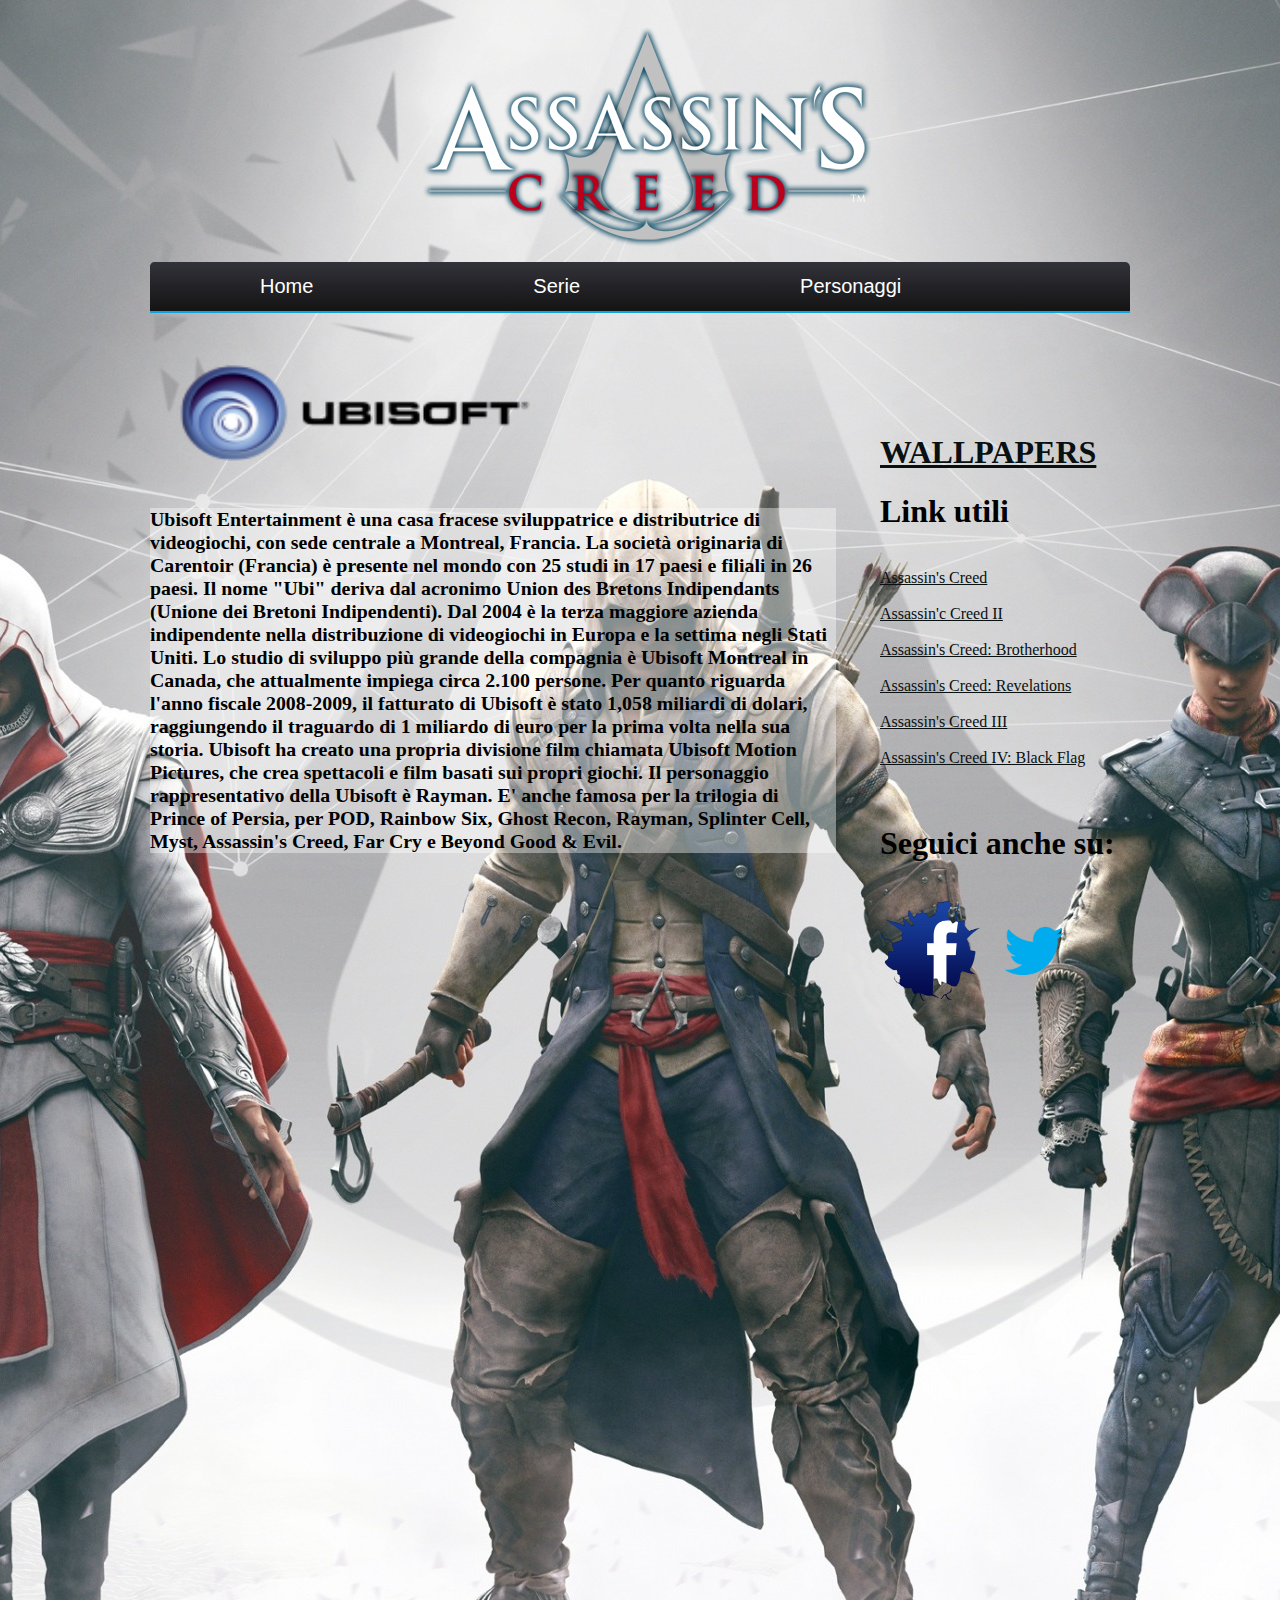
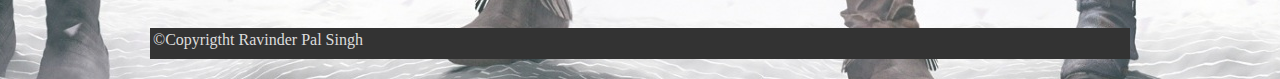
<file: index.html>
<html>
<head>
<style>
body{
background-repeat: no-repeat;
background-position: top;
<!--background-position: center;-->
}
</style>
<link href="stili-AC.css" rel="stylesheet"
type="text/css" media="all"/>

<title>
Assassin's Creed
</title>
</head>
<body background="./img/sfondo.jpg" height="100%"width="100%">
<header align="center">
<div align="center">
<img src="./img/logo.png"   align="center">
</div>
</header>
<!--
<nav>
<ul>
<li><a href="index.html" >Home</a></li>
<li><a href="serie.html">Serie</a></li>
<li><a href="personaggi.html">Personaggi</li></a>
</ul>
</nav> -->
<div id='cssmenu'>
<ul>
   <li><a href='index.html'><span>Home</span></a></li>
   <li class='has-sub '><a href='serie.html'><span>Serie</span></a>
      <ul>
         <li class='has-sub '><a href='assassinscreed.html'><span>Assassin's Creed</span></a></li>
         <li class='has-sub '><a href='assassinscreed2.html'><span>Assassin's Creed 2</span></a></li>
		 <li class='has-sub '><a href='assassinscreed3.html'><span>Assassin's Creed 3</span></a></li>
      </ul>
   </li>
   <li><a href='personaggi.html'><span>Personaggi</span></a></li>
</ul>
</div>
<section>
  <article>
  <img src="./img/logo1.png" height="150" width="400">
  <h3>Ubisoft Entertainment è una casa fracese sviluppatrice e distributrice di videogiochi, con sede centrale a Montreal, Francia.
  La società originaria di Carentoir (Francia) è presente nel mondo con 25 studi in 17 paesi e filiali in 26 paesi.
Il nome "Ubi" deriva dal acronimo Union des Bretons Indipendants (Unione dei Bretoni Indipendenti).
Dal 2004 è la terza maggiore azienda indipendente nella distribuzione di videogiochi in Europa e la settima negli Stati Uniti.
Lo studio di sviluppo più grande della compagnia è Ubisoft Montreal in Canada, che attualmente impiega circa 2.100 persone. Per quanto riguarda l'anno fiscale 2008-2009,
il fatturato di Ubisoft è stato 1,058 miliardi di dolari,
raggiungendo il traguardo di 1 miliardo di euro per la prima volta nella sua storia.
Ubisoft ha creato una propria divisione film chiamata Ubisoft Motion Pictures, che crea spettacoli e film basati sui propri giochi.
Il personaggio rappresentativo della Ubisoft è Rayman.
E' anche famosa per la trilogia di Prince of Persia, per POD, Rainbow Six, Ghost Recon, Rayman, Splinter Cell, Myst, Assassin's Creed, Far Cry e Beyond Good & Evil.
  </h3>


  </article>
</section>

<aside>
<h1><a href="download.html">WALLPAPERS</a></h1>
<h1>Link utili</h1><br>
<a href="http://assassinscreed.ubi.com/ac3/it-it/games/assassins-creed/index.aspx">Assassin's Creed</a>
<br><br>
<a href="http://assassinscreed.ubi.com/ac3/it-it/games/assassins-creed-2/index.aspx">Assassin'c Creed II</a>
<br><br>
<a href="http://assassinscreed.ubi.com/ac3/it-it/games/assassins-creed-brotherhood/index.aspx">Assassin's Creed: Brotherhood</a>
<br><br>
<a href="http://assassinscreed.ubi.com/ac3/it-it/games/assassins-creed-revelations/index.aspx">Assassin's Creed: Revelations</a>
<br><br>
<a href="http://assassinscreed.ubi.com/ac3/it-it/games/assassins-creed-3/index.aspx">Assassin's Creed III</a>
<br><br>
<a href="http://assassinscreed.ubi.com/">Assassin's Creed IV: Black Flag</a>
<br><br><br>
<h1>Seguici anche su:</h1><br>
<a href="https://www.facebook.com/assassinscreeditalia?fref=ts"><img src="./img/fb.png" height="100" width="100"></a>
<a href="https://twitter.com/assassinscreed"><img src="./img/twitter.png" height="100" width="100"></a>

</aside>

<footer>
&copy;Copyrigtht      Ravinder Pal Singh
</footer>


</body>


</html>
</file>
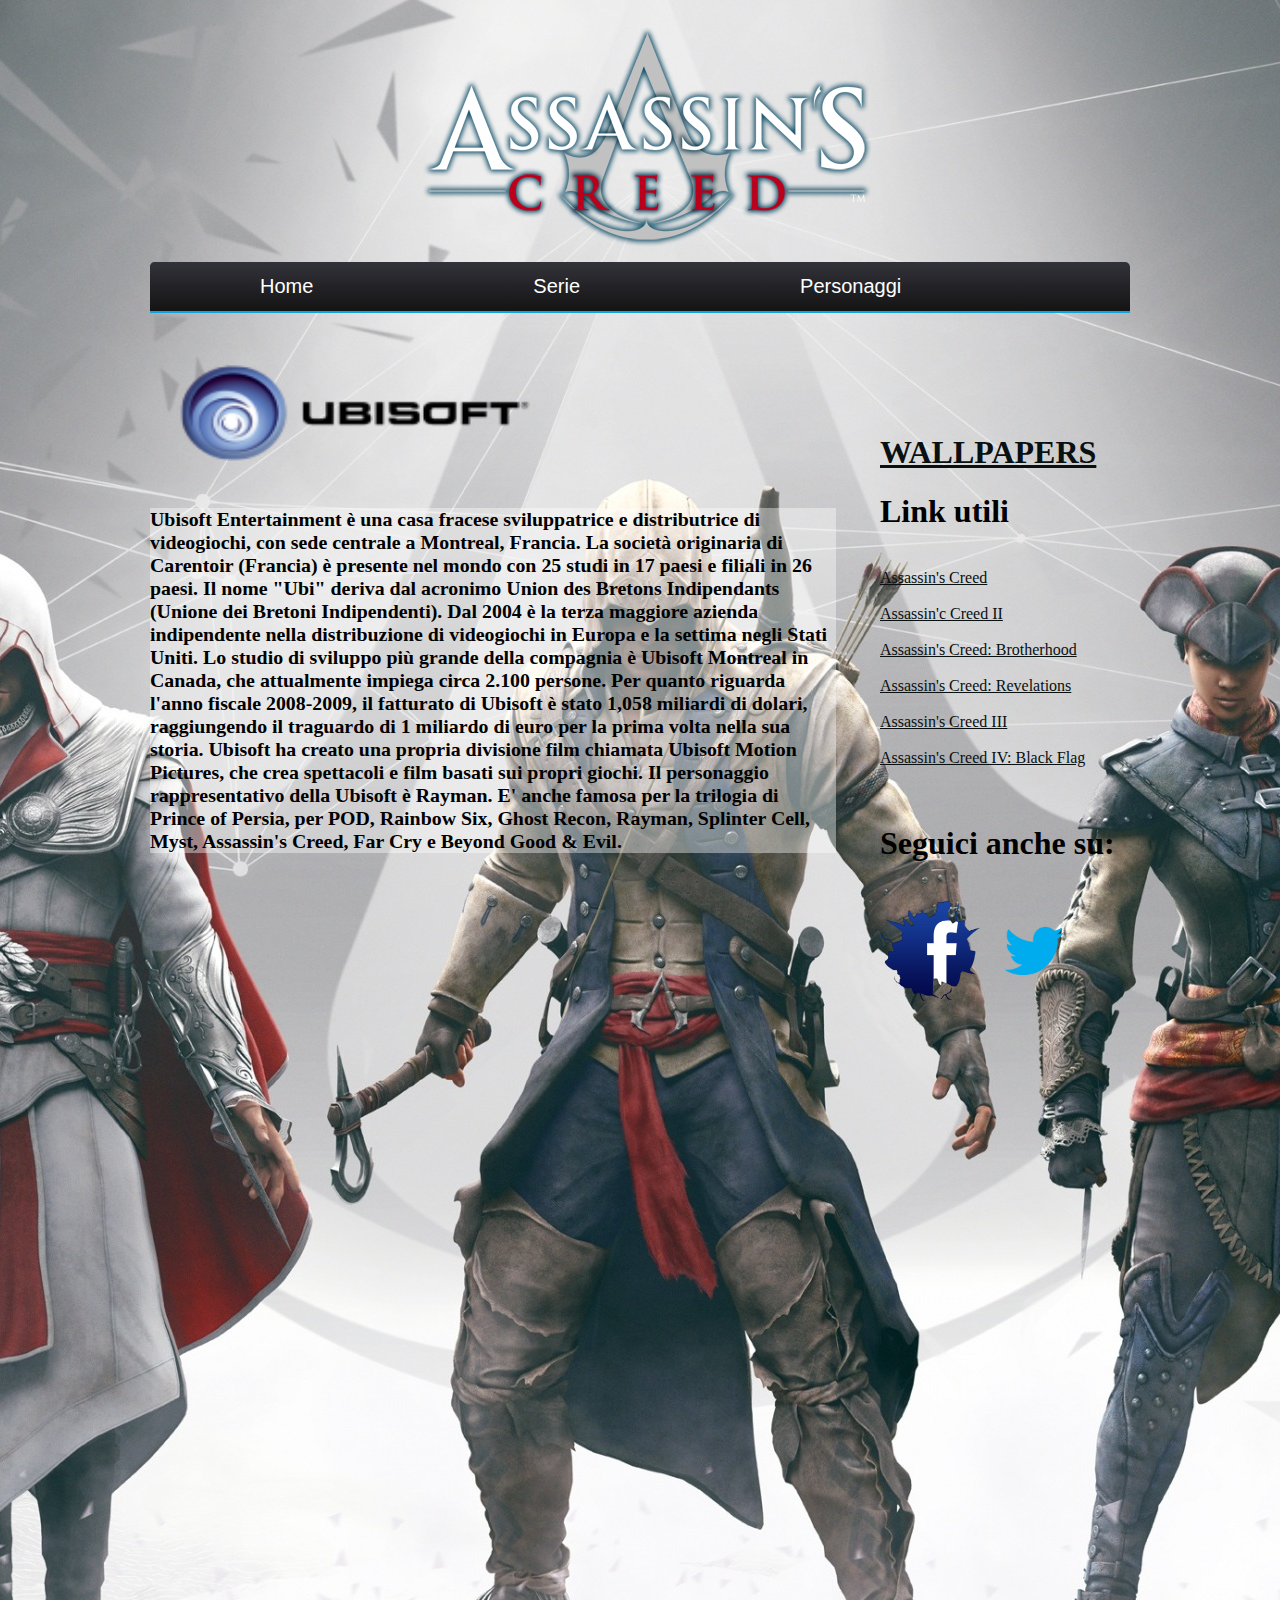
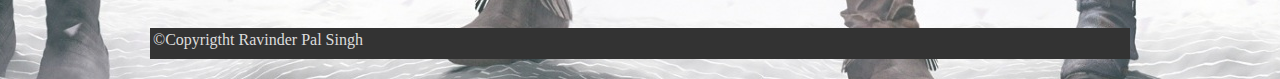
<file: home.html>
<html>
<head>
<style>
body{
background-repeat: no-repeat;
background-position: top;
<!--background-position: center;-->
}
</style>
<link href="stili-AC.css" rel="stylesheet"
type="text/css" media="all"/>

<title>
Assassin's Creed
</title>
</head>
<body background="./img/sfondo.jpg" height="100%"width="100%">
<header align="center">
<div align="center">
<img src="./img/logo.png"   align="center">
</div>
</header>
<!--
<nav>
<ul>
<li><a href="home.html" >Home</a></li>
<li><a href="serie.html">Serie</a></li>
<li><a href="personaggi.html">Personaggi</li></a>
</ul>
</nav> -->
<div id='cssmenu'>
<ul>
   <li><a href='home.html'><span>Home</span></a></li>
   <li class='has-sub '><a href='serie.html'><span>Serie</span></a>
      <ul>
         <li class='has-sub '><a href='assassinscreed.html'><span>Assassin's Creed</span></a></li>
         <li class='has-sub '><a href='assassinscreed2.html'><span>Assassin's Creed 2</span></a></li>
		 <li class='has-sub '><a href='assassinscreed3.html'><span>Assassin's Creed 3</span></a></li>
      </ul>
   </li>
   <li><a href='personaggi.html'><span>Personaggi</span></a></li>
</ul>
</div>
<section>
  <article>
  <img src="./img/logo1.png" height="150" width="400">
  <h3>Ubisoft Entertainment è una casa fracese sviluppatrice e distributrice di videogiochi, con sede centrale a Montreal, Francia.
  La società originaria di Carentoir (Francia) è presente nel mondo con 25 studi in 17 paesi e filiali in 26 paesi.
Il nome "Ubi" deriva dal acronimo Union des Bretons Indipendants (Unione dei Bretoni Indipendenti).
Dal 2004 è la terza maggiore azienda indipendente nella distribuzione di videogiochi in Europa e la settima negli Stati Uniti.
Lo studio di sviluppo più grande della compagnia è Ubisoft Montreal in Canada, che attualmente impiega circa 2.100 persone. Per quanto riguarda l'anno fiscale 2008-2009,
il fatturato di Ubisoft è stato 1,058 miliardi di dolari,
raggiungendo il traguardo di 1 miliardo di euro per la prima volta nella sua storia.
Ubisoft ha creato una propria divisione film chiamata Ubisoft Motion Pictures, che crea spettacoli e film basati sui propri giochi.
Il personaggio rappresentativo della Ubisoft è Rayman.
E' anche famosa per la trilogia di Prince of Persia, per POD, Rainbow Six, Ghost Recon, Rayman, Splinter Cell, Myst, Assassin's Creed, Far Cry e Beyond Good & Evil.
  </h3>


  </article>
</section>

<aside>
<h1><a href="download.html">WALLPAPERS</a></h1>
<h1>Link utili</h1><br>
<a href="http://assassinscreed.ubi.com/ac3/it-it/games/assassins-creed/index.aspx">Assassin's Creed</a>
<br><br>
<a href="http://assassinscreed.ubi.com/ac3/it-it/games/assassins-creed-2/index.aspx">Assassin'c Creed II</a>
<br><br>
<a href="http://assassinscreed.ubi.com/ac3/it-it/games/assassins-creed-brotherhood/index.aspx">Assassin's Creed: Brotherhood</a>
<br><br>
<a href="http://assassinscreed.ubi.com/ac3/it-it/games/assassins-creed-revelations/index.aspx">Assassin's Creed: Revelations</a>
<br><br>
<a href="http://assassinscreed.ubi.com/ac3/it-it/games/assassins-creed-3/index.aspx">Assassin's Creed III</a>
<br><br>
<a href="http://assassinscreed.ubi.com/">Assassin's Creed IV: Black Flag</a>
<br><br><br>
<h1>Seguici anche su:</h1><br>
<a href="https://www.facebook.com/assassinscreeditalia?fref=ts"><img src="./img/fb.png" height="100" width="100"></a>
<a href="https://twitter.com/assassinscreed"><img src="./img/twitter.png" height="100" width="100"></a>

</aside>

<footer>
&copy;Copyrigtht      Ravinder Pal Singh
</footer>


</body>


</html>
</file>
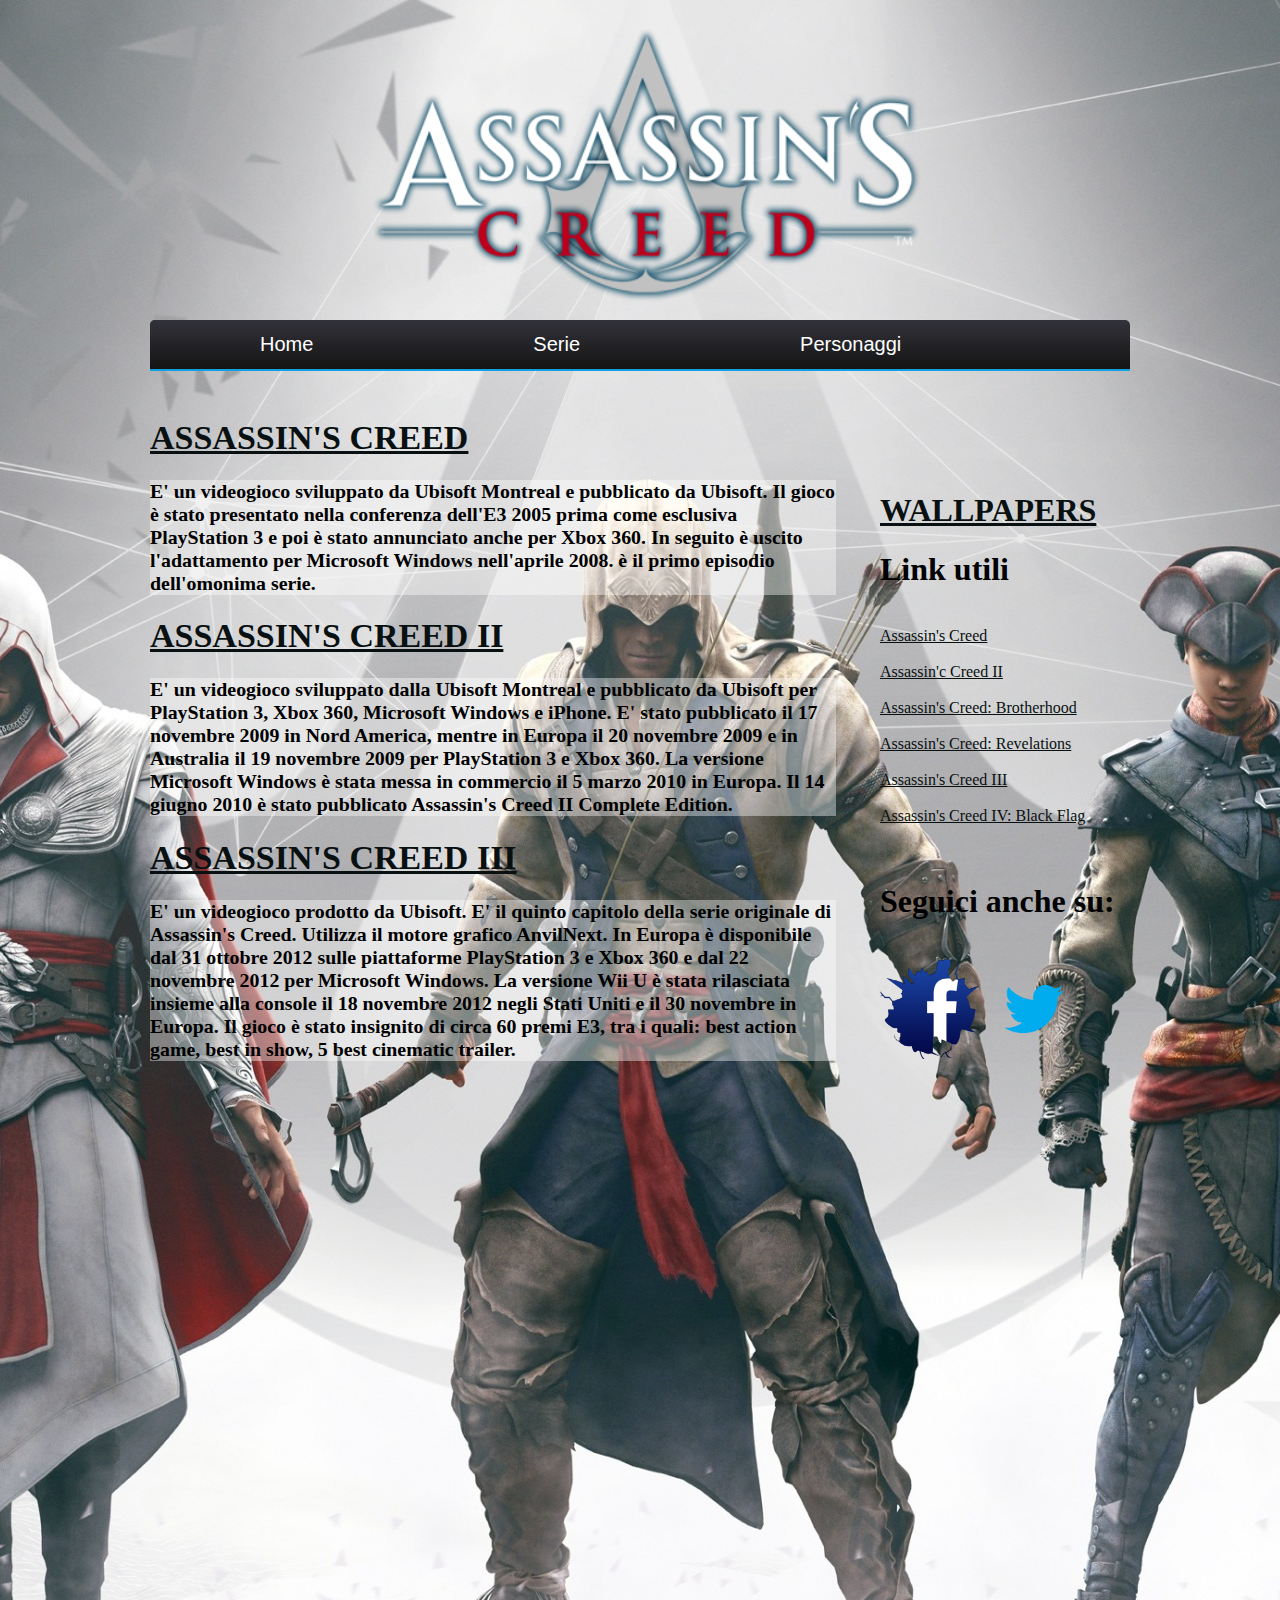
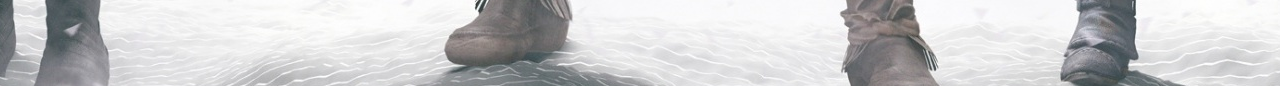
<file: serie.html>
<html>
<head>
<style>
body{
background-repeat: no-repeat;

background-position: top;
<!--background-position: center;-->
}
</style>
<link href="stili-AC.css" rel="stylesheet"
type="text/css" media="all"/>

<title>
Assassin's Creed
</title>
</head>
<body background="./img/sfondo.jpg"  height="100%"width="100%">
<header align="center">
<div align="center">
<img src="./img/logo.png"  height="300"  width="600" align="center">
</div>
</header>

<!--
<nav>
<ul>
<li><a href="index.html" >Home</a></li>
<li><a href="serie.html">Serie</a></li>
<li><a href="personaggi.html">Personaggi</li></a>
</ul>
</nav> -->
<div id='cssmenu'>
<ul>
   <li><a href='index.html'><span>Home</span></a></li>
   <li class='has-sub '><a href='serie.html'><span>Serie</span></a>
      <ul>
         <li class='has-sub '><a href='assassinscreed.html'><span>Assassin's Creed</span></a></li>
         <li class='has-sub '><a href='assassinscreed2.html'><span>Assassin's Creed 2</span></a></li>
		 <li class='has-sub '><a href='assassinscreed3.html'><span>Assassin's Creed 3</span></a></li>
      </ul>
   </li>
   <li><a href='personaggi.html'><span>Personaggi</span></a></li>
</ul>
</div>
<section >
  <article>
  <h1><a href="assassinscreed.html" font color="lightbrown">ASSASSIN'S CREED</a></h1>
  <h3> E' un videogioco sviluppato da Ubisoft Montreal e pubblicato da Ubisoft. Il gioco è stato presentato nella
  conferenza dell'E3 2005 prima come esclusiva PlayStation 3 e poi è stato annunciato anche per Xbox 360. In seguito
  è uscito l'adattamento per Microsoft Windows nell'aprile 2008. è il primo episodio dell'omonima serie.</h3>

  <h1><a href="assassinscreed2.html">ASSASSIN'S CREED II </a></h1>
  <h3> E' un videogioco sviluppato dalla Ubisoft Montreal e pubblicato da Ubisoft per PlayStation 3,
  Xbox 360, Microsoft Windows e iPhone. E' stato pubblicato il 17 novembre 2009 in Nord America, mentre in Europa il
  20 novembre 2009 e in Australia il 19 novembre 2009 per PlayStation 3 e Xbox 360. La versione Microsoft Windows è
  stata messa in commercio il 5 marzo 2010 in Europa. Il 14 giugno 2010 è stato pubblicato Assassin's Creed II Complete Edition.
  </h3>
  <h1><a href="assassinscreed3.html">ASSASSIN'S CREED III </a></h1>
  <h3> E' un videogioco prodotto da Ubisoft. E' il quinto capitolo della serie originale di Assassin's Creed.
  Utilizza il motore grafico AnvilNext. In Europa è disponibile dal 31 ottobre 2012 sulle piattaforme PlayStation
  3 e Xbox 360 e dal 22 novembre 2012 per Microsoft Windows. La versione Wii U è stata rilasciata insieme alla
  console il 18 novembre 2012 negli Stati Uniti e il 30 novembre in Europa. Il gioco è stato insignito di circa 60
  premi E3, tra i quali: best action game, best in show, 5 best cinematic trailer.
  </h3>
  <!--<h1><a href="assassinscreed4.html">ASSASSIN'S CREED IV: BLACK FLAG </font></a></h1>
  <h3> E' un videogioco prodotto da Ubisoft. � il sesto capitolo della serie originale di Assassin's Creed e sia
  prequel che sequel di Assassin's Creed III. Sar� pubblicato per PlayStation 3, Xbox 360, PC e Wii U il 29
  ottobre 2013 negli Stati Uniti e il 31 ottobre in Europa. In un secondo momento anche per PlayStation 4
  e Xbox One. Il videogioco � costato 4 milioni di dollari.
  </h3>
  -->
  </article>
</section>
<aside>
<h1><a href="download.html">WALLPAPERS</a></h1>
<h1>Link utili</h1><br>
<a href="http://assassinscreed.ubi.com/ac3/it-it/games/assassins-creed/index.aspx">Assassin's Creed</a>
<br><br>
<a href="http://assassinscreed.ubi.com/ac3/it-it/games/assassins-creed-2/index.aspx">Assassin'c Creed II</a>
<br><br>
<a href="http://assassinscreed.ubi.com/ac3/it-it/games/assassins-creed-brotherhood/index.aspx">Assassin's Creed: Brotherhood</a>
<br><br>
<a href="http://assassinscreed.ubi.com/ac3/it-it/games/assassins-creed-revelations/index.aspx">Assassin's Creed: Revelations</a>
<br><br>
<a href="http://assassinscreed.ubi.com/ac3/it-it/games/assassins-creed-3/index.aspx">Assassin's Creed III</a>
<br><br>
<a href="http://assassinscreed.ubi.com/">Assassin's Creed IV: Black Flag</a>
<br><br><br>
<h1>Seguici anche su:</h1><br>
<a href="https://www.facebook.com/assassinscreeditalia?fref=ts"><img src="./img/fb.png" height="100" width="100"></a>
<a href="https://twitter.com/assassinscreed"><img src="./img/twitter.png" height="100" width="100"></a>

</aside>


</body>


</html>
</file>
<file: stili-AC.css>
aside{
float:right;
width:250px;
height:90%;

padding-top:100px;
padding-left:2px;
}

section{
float:left;
width:70%;
height:150%;
text-align:left;
padding-top:25px;

font-size:17;
font-family:Raavi;
}

section h1{
font-style:bold;

font-family:Trajanus Roman;
color:#ff0000;
}

section h3{
background-color: rgba(255,255,255,0.4);
}
section h4{
font-style:bold;
}

nav{
display:block;
height:25px;
padding-top:2px;
padding-bottom:5px;
padding-left:100px;
border-top:3px solid #a0f;
border-bottom:3px solid #b3d;
}

nav ul{
display:inline;
list-style-type:none;

}

nav li{
font-size:20;
font-style:bold;
font-family:Segoe Script;
display:inline;
margin:50px;
padding:40px;

}



header{
width:1000px;

float:center;

display:block;
text-align:center;

}

body{
width:980px;
margin:20px auto;
background-color:#FFF;
font-family:Comic Sans MS;

}

footer{
height:25px;
display:block;
clear:both !important;
font-family:MV Boli;
font-style:bold;
background-color:#333;
padding-top:3px;
padding-left:3px;
padding-bottom:3px;
color:#DDD;
}

a:link,a:visited{
font-style:bold;
color:#091011;
}

a:hover{
font-style:;
color:#A0F
}



#cssmenu ul,
#cssmenu li,
#cssmenu span,
#cssmenu a {
  margin: 0;
  padding: 0;
  position: relative;
}
#cssmenu {
  height: 49px;
  border-radius: 10px 10px 0 0;
  -moz-border-radius: 5px 5px 0 0;
  -webkit-border-radius: 5px 5px 0 0;
  background: #141414;
  background:url([data-uri]) 100% 100%;
  background: -moz-linear-gradient(top, #32323a 0%, #141414 100%);
  background: -webkit-gradient(linear, left top, left bottom, color-stop(0%, #32323a), color-stop(100%, #141414));
  background: -webkit-linear-gradient(top, #32323a 0%, #141414 100%);
  background: -o-linear-gradient(top, #32323a 0%, #141414 100%);
  background: -ms-linear-gradient(top, #32323a 0%, #141414 100%);
  background: linear-gradient(to bottom, #32323a 0%, #141414 100%);
  border-bottom: 2px solid #0fa1e0;
}
#cssmenu:after,
#cssmenu ul:after {
  content: '';
  display: block;
  clear: both;
}
#cssmenu a {
  background: #141414;
  background:url([data-uri]) 100% 100%;
  background: -moz-linear-gradient(top, #32323a 0%, #141414 100%);
  background: -webkit-gradient(linear, left top, left bottom, color-stop(0%, #32323a), color-stop(100%, #141414));
  background: -webkit-linear-gradient(top, #32323a 0%, #141414 100%);
  background: -o-linear-gradient(top, #32323a 0%, #141414 100%);
  background: -ms-linear-gradient(top, #32323a 0%, #141414 100%);
  background: linear-gradient(to bottom, #32323a 0%, #141414 100%);
  color: #ffffff;
  display: inline-block;
  font-family: Helvetica, Arial, Verdana, sans-serif;
  font-size: 20px;
  line-height: 49px;
  padding: 0 110px;
  text-decoration: none;
}
#cssmenu ul {
  list-style: none;
}
#cssmenu > ul {
  float: centre;
}
#cssmenu > ul > li {
  float: left;
}
#cssmenu > ul > li:hover:after {
  content: '';
  display: block;
  width: 0;
  height: 0;
  position: absolute;
  left: 50%;
  bottom: 0;
  border-left: 10px solid transparent;
  border-right: 10px solid transparent;
  border-bottom: 10px solid #0fa1e0;
  margin-left: -10px;
}
#cssmenu > ul > li:first-child > a {
  border-radius: 5px 0 0 0;
  -moz-border-radius: 5px 0 0 0;
  -webkit-border-radius: 5px 0 0 0;
}
#cssmenu > ul > li:last-child > a {
  border-radius: 0 5px 0 0;
  -moz-border-radius: 0 5px 0 0;
  -webkit-border-radius: 0 5px 0 0;
}
#cssmenu > ul > li.active a {
  box-shadow: inset 0 0 3px #000000;
  -moz-box-shadow: inset 0 0 3px #000000;
  -webkit-box-shadow: inset 0 0 3px #000000;
  background: #070707;
  background:url([data-uri]) 100% 100%;
  background: -moz-linear-gradient(top, #26262c 0%, #070707 100%);
  background: -webkit-gradient(linear, left top, left bottom, color-stop(0%, #26262c), color-stop(100%, #070707));
  background: -webkit-linear-gradient(top, #26262c 0%, #070707 100%);
  background: -o-linear-gradient(top, #26262c 0%, #070707 100%);
  background: -ms-linear-gradient(top, #26262c 0%, #070707 100%);
  background: linear-gradient(to bottom, #26262c 0%, #070707 100%);
}
#cssmenu > ul > li:hover > a {
  background: #070707;
  background:url([data-uri]) 100% 100%;
  background: -moz-linear-gradient(top, #26262c 0%, #070707 100%);
  background: -webkit-gradient(linear, left top, left bottom, color-stop(0%, #26262c), color-stop(100%, #070707));
  background: -webkit-linear-gradient(top, #26262c 0%, #070707 100%);
  background: -o-linear-gradient(top, #26262c 0%, #070707 100%);
  background: -ms-linear-gradient(top, #26262c 0%, #070707 100%);
  background: linear-gradient(to bottom, #26262c 0%, #070707 100%);
  box-shadow: inset 0 0 3px #000000;
  -moz-box-shadow: inset 0 0 3px #000000;
  -webkit-box-shadow: inset 0 0 3px #000000;
}
#cssmenu .has-sub {
  z-index: 1;
}
#cssmenu .has-sub:hover > ul {
  display: block;
}
#cssmenu .has-sub ul {
  display: none;
  position: absolute;
  width: 250px;
  top: 100%;
  left: 0;
}
#cssmenu .has-sub ul li {
  *margin-bottom: -1px;
}
#cssmenu .has-sub ul li a {
  background: #0fa1e0;
  border-bottom: 1px dotted #6fc7ec;
  filter: none;
  font-size: 18px;
  display: block;
  line-height: 120%;
  padding: 10px;
}
#cssmenu .has-sub ul li:hover a {
  background: #0c7fb0;
}
#cssmenu .has-sub .has-sub:hover > ul {
  display: block;
}
#cssmenu .has-sub .has-sub ul {
  display: none;
  position: absolute;
  left: 100%;
  top: 0;
}
#cssmenu .has-sub .has-sub ul li a {
  background: #0c7fb0;
  border-bottom: 1px dotted #6db2d0;
}
#cssmenu .has-sub .has-sub ul li a:hover {
  background: #095c80;
}
</file>
